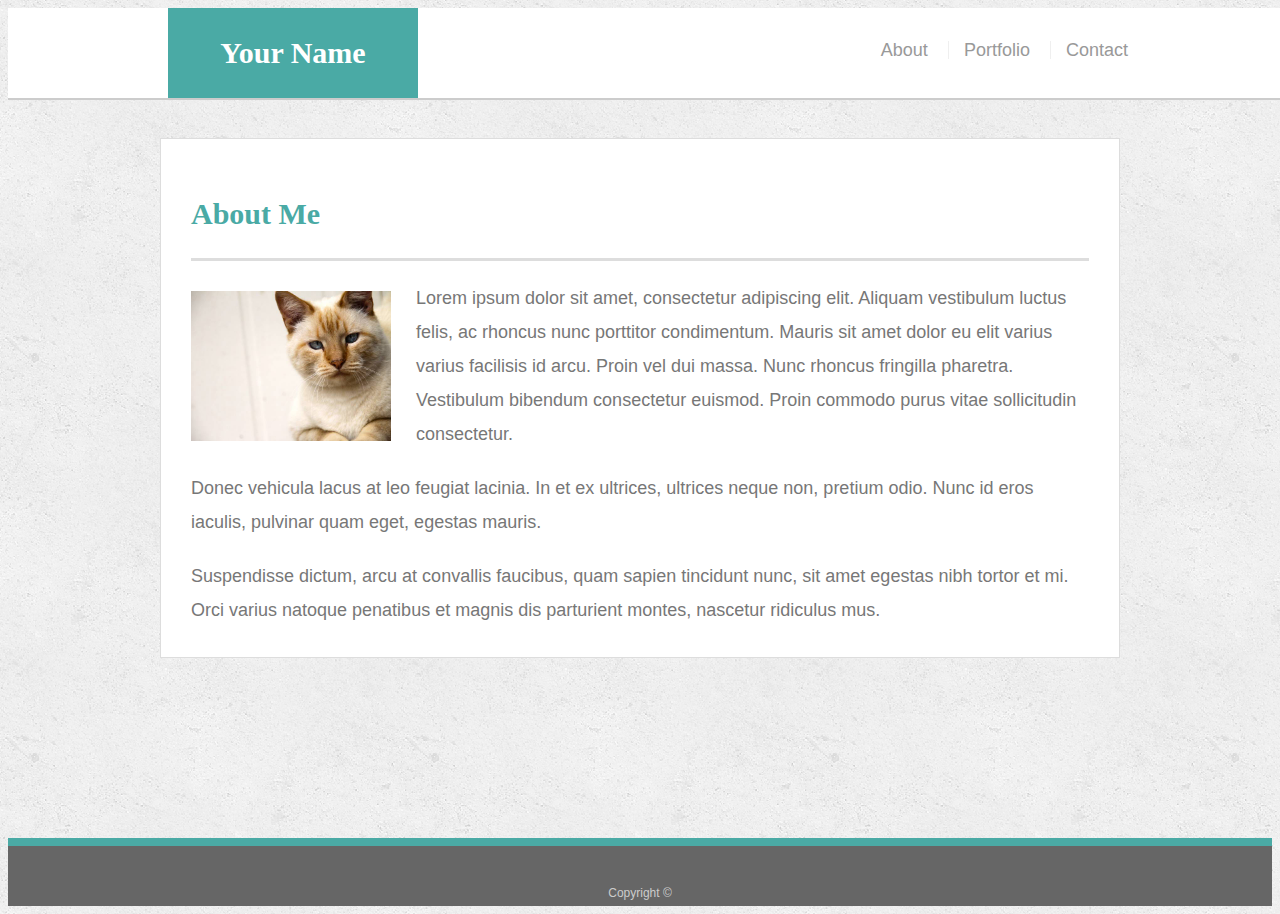
<file: index.html>
<!doctype html>
<html lang="en-us">

<head>
  <meta charset="UTF-8">
  <title>About | Your Name</title>
  <link rel="stylesheet" type="text/css" href="assets/css/style.css">
</head>

<body>

  <header id="masthead">
    <div class="container">
      <a href="index.html" id="logo">Your Name</a>
      <nav>
        <a href="index.html">About</a>
        <a href="portfolio.html">Portfolio</a>
        <a class="contact-link" href="contact.html">Contact</a>
      </nav>
    </div>
  </header>

  <div id="main-container" class="container">
    <section class="main-section">
      <h1>About Me</h1>

      <img src="assets/images/cat.jpg" class="auth-image" alt="Your Name">

      <p>Lorem ipsum dolor sit amet, consectetur adipiscing elit. Aliquam vestibulum luctus felis, ac rhoncus nunc porttitor condimentum. Mauris sit amet dolor eu elit varius varius facilisis id arcu. Proin vel dui massa. Nunc rhoncus fringilla pharetra. Vestibulum bibendum consectetur euismod. Proin commodo purus vitae sollicitudin consectetur.</p>

      <p>Donec vehicula lacus at leo feugiat lacinia. In et ex ultrices, ultrices neque non, pretium odio. Nunc id eros iaculis, pulvinar quam eget, egestas mauris.</p>

      <p>Suspendisse dictum, arcu at convallis faucibus, quam sapien tincidunt nunc, sit amet egestas nibh tortor et mi. Orci varius natoque penatibus et magnis dis parturient montes, nascetur ridiculus mus.</p>

    </section>

  </div>

  <footer>
    <div class="container">
      Copyright &copy; 
    </div>
  </footer>
</body>

</html>
</file>
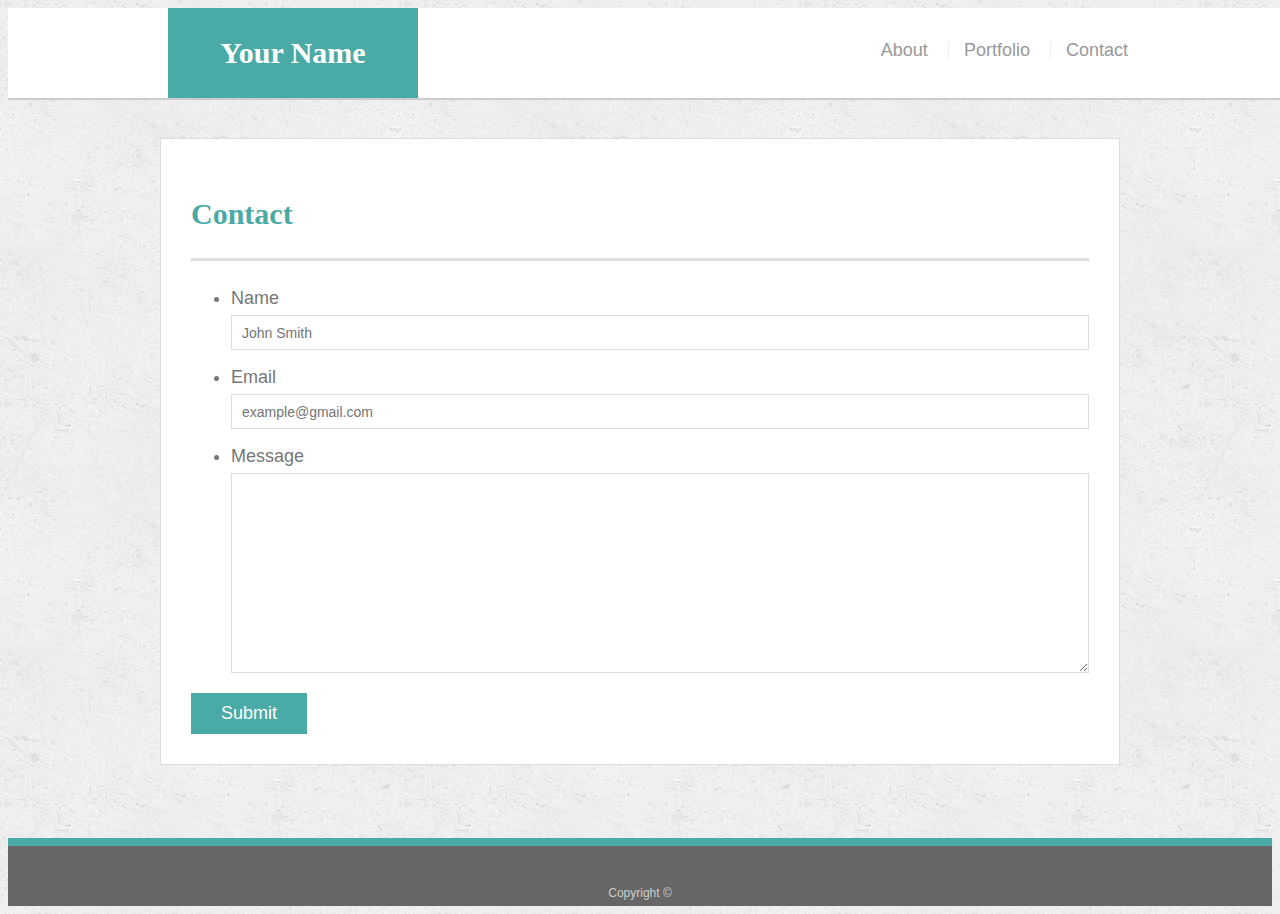
<file: contact.html>
<!doctype html>
<html lang="en-us">

<head>
  <meta charset="UTF-8">
  <title>Contact | Your Name</title>
  <link rel="stylesheet" type="text/css" href="assets/css/style.css">
</head>

<body>

  <header id="masthead">
    <div class="container">
      <a href="index.html" id="logo">Your Name</a>
      <nav>
        <a href="index.html">About</a>
        <a href="portfolio.html">Portfolio</a>
        <a class="contact-link" href="contact.html">Contact</a>
      </nav>
    </div>
  </header>

  <div id="main-container" class="container">
    <section class="main-section">
      <h1>Contact</h1>

      <form id="contact-form">
        <ul>
          <li>
            <label for="name">Name</label>
            <input type="text" id="name" name="name" placeholder="John Smith" required="required">
          </li>
          <li>
            <label for="email">Email</label>
            <input type="email" id="email" name="email" placeholder="example@gmail.com" required="required">
          </li>
          <li>
            <label for="message">Message</label>
            <textarea id="message" name="message" required="required"></textarea>
          </li>
        </ul>
        <input type="submit">
      </form>

    </section>

  </div>

  <footer>
    <div class="container">
      Copyright &copy; 
    </div>
  </footer>
</body>

</html>
</file>
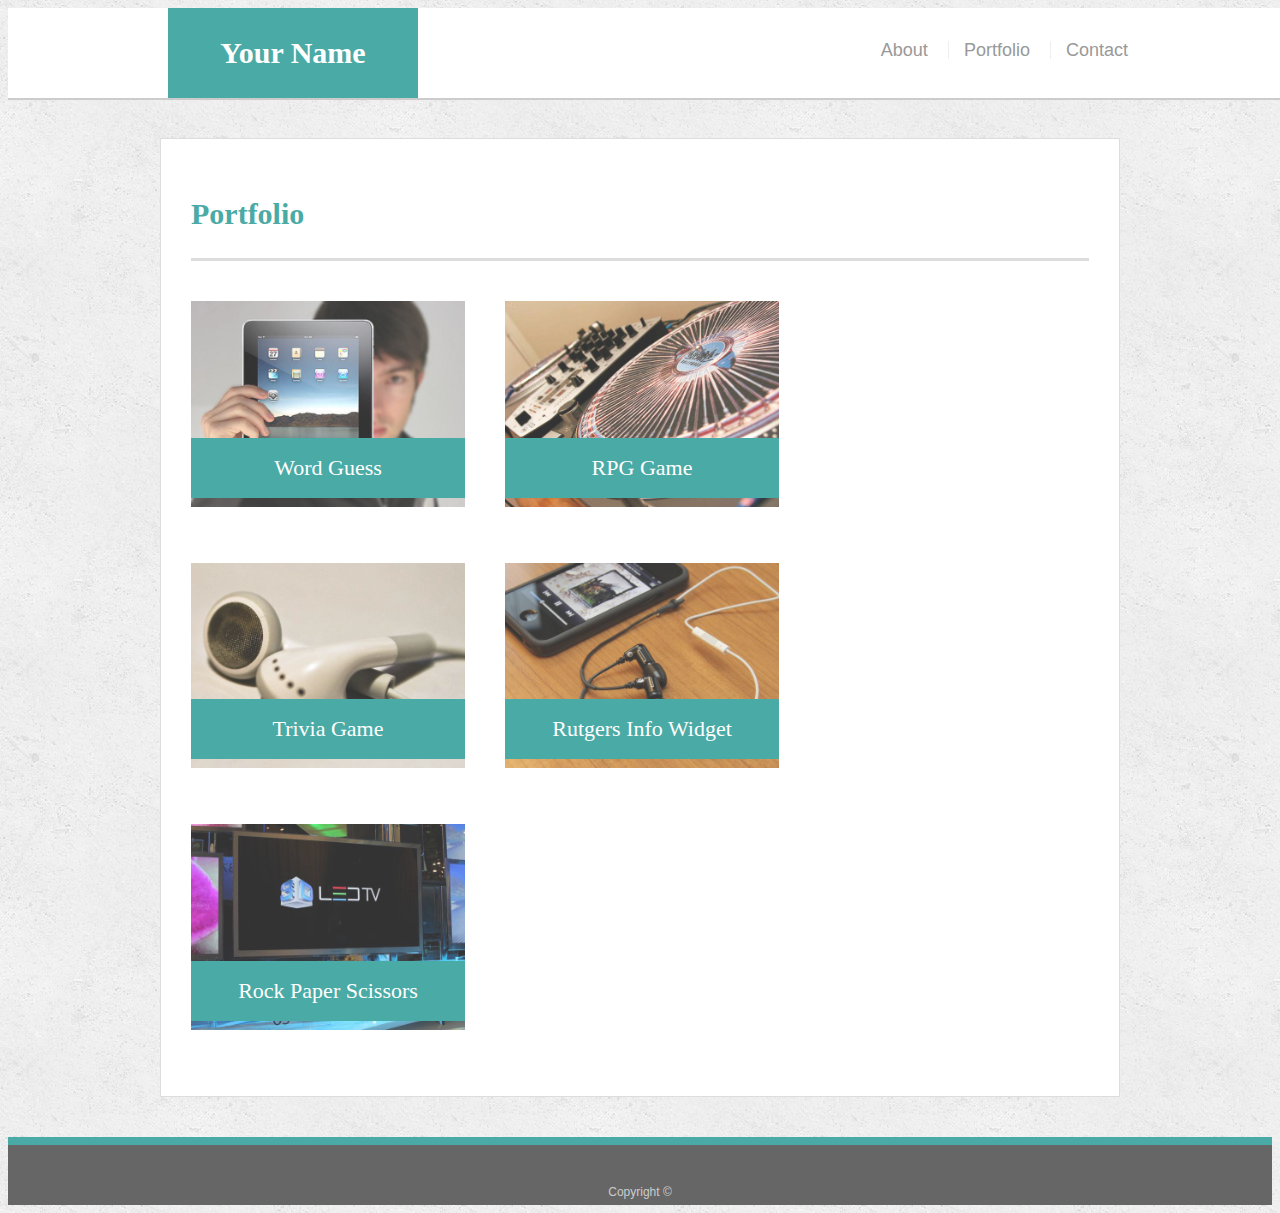
<file: portfolio.html>
<!doctype html>
<html lang="en-us">

<head>
  <meta charset="UTF-8">
  <title>Portfolio | Your Name</title>
  <link rel="stylesheet" type="text/css" href="assets/css/style.css">
</head>

<body>

  <header id="masthead">
    <div class="container">
      <a href="index.html" id="logo">Your Name</a>
      <nav>
        <a href="index.html">About</a>
        <a href="portfolio.html">Portfolio</a>
        <a class="contact-link" href="contact.html">Contact</a>
      </nav>
    </div>
  </header>

  <div id="main-container" class="container">
    <section class="main-section">
      <h1>Portfolio</h1>

      <div class="work">
        <img src="assets/images/technics-q-c-640-480-1.jpg" alt="Word Guess">
        
        <h3>Word Guess</h3>
      </div>
      <div class="work">
        <img src="assets/images/technics-q-c-640-480-2.jpg" alt="RPG Game">

        <h3>RPG Game</h3>
      </div>
      <div class="work">
        <img src="assets/images/technics-q-c-640-480-5.jpg" alt="Trivia Game">

        <h3>Trivia Game</h3>
      </div>
      <div class="work">
        <img src="assets/images/technics-q-c-640-480-7.jpg" alt="Rutgers Info Widget">

        <h3>Rutgers Info Widget</h3>
      </div>
      <div class="work">
        <img src="assets/images/technics-q-c-640-480-9.jpg" alt="Rock Paper Scissors">

        <h3>Rock Paper Scissors</h3>
      </div>

    </section>

  </div>

  <footer>
    <div class="container">
      Copyright &copy; 
    </div>
  </footer>
</body>

</html>
</file>
<file: assets/css/style.css>
body {
  font-family: Arial, "Helvetica Neue", Helvetica, sans-serif;
  font-size: 18px;
  line-height: 34px;
  color: #777;
  background: url("../images/concrete_seamless.png");
}

* {
  box-sizing: border-box;
}

/* general */

.container {
  width: 100%;
  max-width: 960px;
  margin: 0 auto;
  clear: both;
}

h1,
h2,
h3,
p {
  margin-bottom: 20px;
}

p:last-child {
  margin-bottom: 0;
}

h1,
h2,
h3 {
  font-family: Georgia, Times, "Times New Roman", serif;
  font-weight: 700;
  color: #4aaaa5;
}

h1 {
  padding-bottom: 20px;
  font-size: 30px;
  line-height: 49px;
  border-bottom: 3px solid #ddd;
}

h2,
h3 {
  font-size: 22px;
}

/* header */

#masthead {
  position: fixed;
  z-index: 99;
  width: 100%;
  margin: 0 0 30px;
  overflow: auto;
  color: #fff;
  background: #fff;
  border-bottom: 2px solid #ccc;
}

#logo {
  float: left;
  width: 250px;
  height: 90px;
  font-family: Georgia, Times, "Times New Roman", serif;
  font-size: 30px;
  font-weight: 700;
  line-height: 90px;
  color: #fff;
  text-align: center;
  text-decoration: none;
  background: #4aaaa5;
}

nav {
  float: right;
  margin-top: 25px;
}

nav a {
  display: inline-block;
  padding-left: 15px;
  margin-left: 15px;
  line-height: 18px;
  color: #999;
  text-decoration: none;
  border-left: 1px solid #efefef;
}

nav a:first-child {
  border-left: 0 none;
}

/* footer */

footer {
  padding: 30px 0;
  clear: both;
  font-size: 12px;
  color: #fff;
  color: #ccc;
  text-align: center;
  background: #666;
  border-top: 8px solid #4aaaa5;
  height: 50px;
}

h3, h2 {
  padding-bottom: 20px;
  margin-bottom: 15px;
  line-height: 22px;
  border-bottom: 2px solid #eee;
}

/* main */

#main-container {
  padding-top: 130px;
  min-height: calc(100vh - 70px);
}

.main-section {
  float: left;
  width: 100%;
  max-width: 960px;
  padding: 30px;
  margin: 0 0 40px;
  background: #fff;
  border: 1px solid #ddd;
}

/* portfolio page */

.work {
  position: relative;
  float: left;
  width: 274px;
  margin: 20px 0 25px;
  overflow: auto;
}

.work:nth-child(even) {
  margin-right: 40px;
}

.work img {
  width: 100%;
  border: 0 none;
  opacity: 0.8;
}

.work h3 {
  position: absolute;
  bottom: 20px;
  width: 100%;
  padding: 15px;
  margin-bottom: 0;
  font-weight: 300;
  line-height: 30px;
  color: #fff;
  text-align: center;
  background: #4aaaa5;
  border-bottom: 0;
}

.auth-image {
  float: left;
  width: 200px;
  height: auto;
  margin-top: 10px;
  margin-right: 25px;
}

/* contact page */

#contact-form ul {
  margin-bottom: 20px;
}

#contact-form li {
  margin-bottom: 10px;
}

label,
input[type=text],
input[type=email],
textarea {
  display: block;
  width: 100%;
}

input[type=text],
input[type=email],
textarea {
  height: 35px;
  padding: 0 10px;
  font-size: 14px;
  border: 1px solid #ddd;
}

textarea {
  height: 200px;
}

input[type=submit] {
  padding: 10px 30px;
  font-size: 18px;
  color: #fff;
  cursor: pointer;
  background: #4aaaa5;
  border: 0 none;
}

/* Media Query 640 px */
@media screen and (max-width: 640px) {
  #masthead {
    position: static;
     }
  
  #logo {
    width: 100%;
  }

  nav {
    float: right;
    margin: 10px auto;
    width: 100%;
    text-align: center
  }

  nav a {
    margin: 0 auto;
    padding: 0 15px;
   }

  #main-container {
    padding-top: 0;
  }

  .auth-image {
    float: none;
    width: 100%;
  }

  .work {
    width: 100%;
  }
}

@media screen and (min-width: 641px) and (max-width: 768px) {
  .contact-link {
    margin-right: 15px;
    padding-right: 15px;
  }
  .auth-image {
    width: 50%;
  }
}

@media screen and (min-width: 769px) and (max-width: 980px) {
  .contact-link {
    margin-right: 15px;
    padding-right: 15px;
  }
  .auth-image {
    width: 50%;
  }
  #main-container {
    width: 745px;
  }

}
</file>
